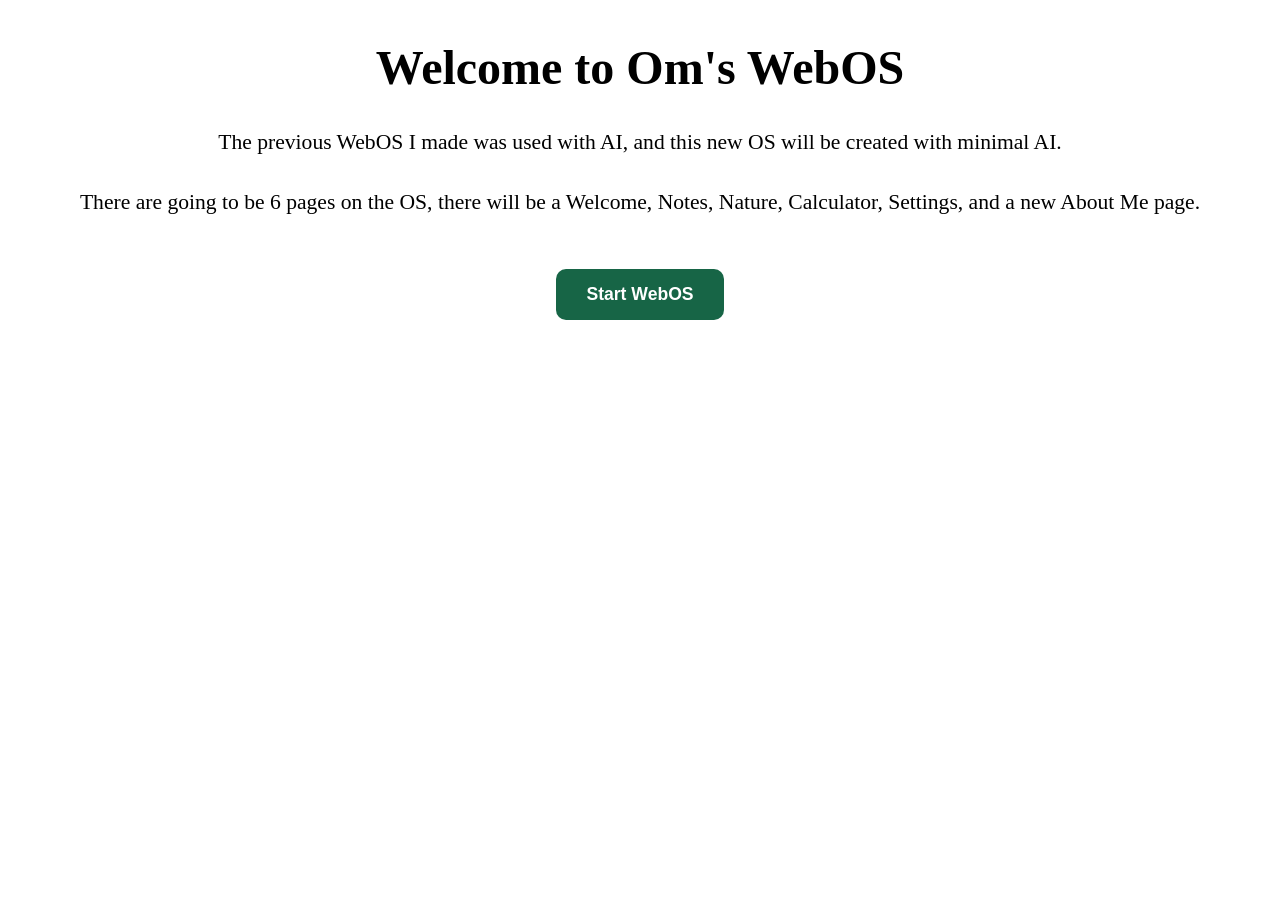
<file: index.html>
<!DOCTYPE html>
<html lang = "en">
    <head>
        <meta charset = "UTF-8">
        <meta name = "viewport" content = "width=device-width, initial-scale=1.0">
        <title>Om's WebOS</title>
        
        <link rel = "stylesheet" href = "style.css">
    </head>

        <main class = "intro-screen">
            <h1>Welcome to Om's WebOS</h1>

            <p>
                The previous WebOS I made was used with AI, and this new OS
                will be created with minimal AI.
            </p>

            <p>
                There are going to be 6 pages on the OS, there will be a 
                Welcome, Notes, Nature, Calculator, Settings, and a new 
                About Me page.
            </p>

            <a class = "start-webos-btn" href = "webos.html">
                Start WebOS
            </a>
        </main>

        <script src = "script.js"></script>
    </body>
</html>
</file>
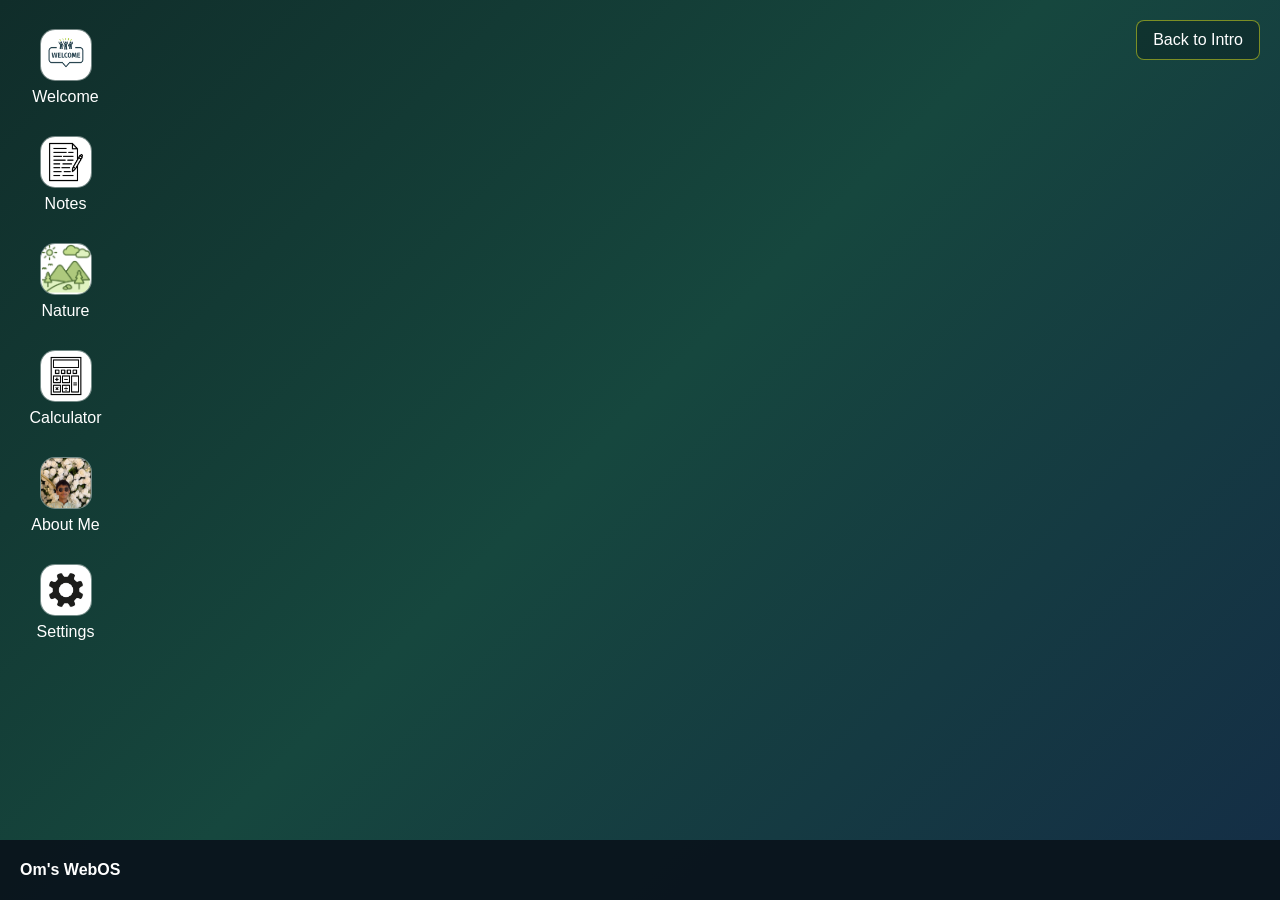
<file: webos.html>
<!DOCTYPE html>
<html lang="en">
<head>
    <meta charset="UTF-8">

    <meta
        name="viewport"
        content="width=device-width, initial-scale=1.0"
    >

    <title>Om's WebOS</title>

    <link rel="stylesheet" href="style.css">
</head>

<body class="webos-page">
    <main id="desktop" class="desktop">

        <!-- Welcome window -->
        <section
            id="welcome-window"
            class="app-window hidden"
            data-app-title="Welcome"
            data-minimized="false"
            data-maximized="false"
        >
            <div class="window-header drag-handle">
                <span>Welcome</span>

                <div class="window-controls">
                    <button
                        class="minimize-window-button"
                        type="button"
                        aria-label="Minimize Welcome window"
                    >
                        −
                    </button>

                    <button
                        class="maximize-window-button"
                        type="button"
                        aria-label="Maximize Welcome window"
                    >
                        □
                    </button>

                    <button
                        class="close-window-button"
                        type="button"
                        aria-label="Close Welcome window"
                    >
                        ×
                    </button>
                </div>
            </div>

            <div class="window-content">
                <h2>Welcome to Om's WebOS</h2>

                <p>
                    This operating system was created using HTML,
                    CSS, and JavaScript.
                </p>
            </div>
        </section>

        <!-- Notes window -->
        <section
            id="notes-window"
            class="app-window hidden"
            data-app-title="Notes"
            data-minimized="false"
            data-maximized="false"
        >
            <div class="window-header drag-handle">
                <span>Notes</span>

                <div class="window-controls">
                    <button
                        class="minimize-window-button"
                        type="button"
                        aria-label="Minimize Notes window"
                    >
                        −
                    </button>

                    <button
                        class="maximize-window-button"
                        type="button"
                        aria-label="Maximize Notes window"
                    >
                        □
                    </button>

                    <button
                        class="close-window-button"
                        type="button"
                        aria-label="Close Notes window"
                    >
                        ×
                    </button>
                </div>
            </div>

            <div class="window-content notes-content">
                <h2>Notes</h2>

                <label for="notes-title">
                    Note title
                </label>

                <input
                    id="notes-title"
                    class="notes-title"
                    type="text"
                    placeholder="Enter a title"
                >

                <label for="notes-editor">
                    Note
                </label>

                <textarea
                    id="notes-editor"
                    class="notes-editor"
                    placeholder="Start writing..."
                ></textarea>

                <div class="notes-actions">
                    <button
                        id="save-note-button"
                        class="notes-button"
                        type="button"
                    >
                        Save
                    </button>

                    <button
                        id="clear-note-button"
                        class="notes-button"
                        type="button"
                    >
                        Clear
                    </button>

                    <span
                        id="notes-status"
                        class="notes-status"
                        role="status"
                        aria-live="polite"
                    ></span>
                </div>
            </div>
        </section>
        <section
            id = "nature-window"
            class = "app-window hidden"
                data-app-title = "Nature"
                data-minimized = "false"
                data-maximized = "false"
            >
                <div class = "window-header drag-handle">
                    <span>Nature</span>

                    <div class = "window-controls">
                    <button class = "minimize-window-button"
                    type = "button"
                    aria-label = "Minimize Nature window"
                >
                    −
                </button>

                <button
                    class = "maximize-window-button"
                    type = "button"
                    aria-label = "Maximize Nature window"
                >
                    □
                </button>

                <button
                    class = "close-window-button"
                    type = "button"
                    aria-label = "Close Nature window"
                >
                    ×
                </button>
            </div>
        </div>

        <div class = "window-content nature-content">
            <h2>Daily Nature Challenges</h2>

            <p>
                Complete small actions that help the environment.
            </p>

            <label class= "nature-challenge">
                <input
                    id = "nature-outside"
                    type = "checkbox"
                    class = "nature-checkbox"
                >
                Spend 15 minutes outside
            </label>

            <label class = "nature-challenge">
                <input  
                    id = "nature-litter"
                    type = "checkbox"
                    class = "nature-checkbox"
                >
                Pick up one piece of litter
            </label>

            <label class = "nature-challenge">
                <input
                    id = "nature-plastic"
                    type = "checkbox"
                    class = "nature-checkbox"
                >
                Avoid one single-use plastic item
            </label>

            <p
                id = "nature-progress"
                class = "nature-progress"
                role = "status"
                aria-live = "polite"
            >
                0 of 3 challenges completed
            </p>

            <button
                id = "reset-nature-button"
                class = "nature-reset-button"
                type = "button"
            >
                Reset challenges
            </button>
        </div>
        </section>
        <!-- Back button -->
        <a class="back-button" href="index.html">
            Back to Intro
        </a>

        <!-- Desktop icons -->
        <section class="desktop-icons">
            <button
                class="desktop-icon"
                type="button"
                data-open-window="welcome-window"
            >
                <span class="desktop-icon-image">
                    <img
                        src="images/welcome-icon.jpg"
                        alt=""
                    >
                </span>

                <span>Welcome</span>
            </button>

            <button
                class="desktop-icon"
                type="button"
                data-open-window="notes-window"
            >
                <span class="desktop-icon-image">
                    <img
                        src="images/notes.png"
                        alt=""
                    >
                </span>

                <span>Notes</span>
            </button>

            <button
                class = "desktop-icon"
                type = "button"
                data-open-window = "nature-window"
            >
                <span class = "desktop-icon-image">
                    <img
                        src = "images/nature.png"
                        alt = ""
                    >
                </span>

                <span>Nature</span>
            </button>

            <button
                class="desktop-icon"
                type="button"
            >
                <span class="desktop-icon-image">
                    <img
                        src="images/calculator.png"
                        alt=""
                    >
                </span>

                <span>Calculator</span>
            </button>

            <button
                class="desktop-icon"
                type="button"
            >
                <span class="desktop-icon-image">
                    <img
                        src="images/Screenshot 2026-07-31 163743.png"
                        alt=""
                    >
                </span>

                <span>About Me</span>
            </button>

            <button
                class="desktop-icon"
                type="button"
            >
                <span class="desktop-icon-image">
                    <img
                        src="images/settings.jpg"
                        alt=""
                    >
                </span>

                <span>Settings</span>
            </button>
        </section>

        <!-- Taskbar -->
        <div class="taskbar">
            <span class="taskbar-title">
                Om's WebOS
            </span>

            <div
                id="taskbar-apps"
                class="taskbar-apps"
            ></div>
        </div>

    </main>

    <script src="script.js"></script>
</body>
</html>
</file>
<file: style.css>
* {
    box-sizing: border-box;
}

html,
body {
    width: 100%;
    min-height: 100%;
    margin: 0;
}

button,
input,
textarea {
    font: inherit;
}

button {
    cursor: pointer;
}

/* =========================================================
   Introduction page
   ========================================================= */

.intro-page {
    min-height: 100vh;

    background: #f3f3f3;

    font-family: Georgia, serif;
}

.intro-screen {
    padding: 40px 30px;

    text-align: center;
}

.intro-screen h1 {
    margin: 0 0 30px;

    font-size: 3rem;
}

.intro-screen p {
    max-width: 1400px;
    margin: 0 auto 25px;

    font-size: 1.35rem;
    line-height: 1.6;
}

.start-webos-btn {
    display: inline-block;

    margin-top: 25px;
    padding: 15px 30px;

    border-radius: 10px;

    background: #176546;
    color: white;

    font-family: Arial, sans-serif;
    font-size: 1.1rem;
    font-weight: bold;
    text-decoration: none;
}

.start-webos-btn:hover {
    background: #0f4933;
}

/* =========================================================
   WebOS desktop
   ========================================================= */

.webos-page {
    overflow: hidden;

    font-family: Arial, sans-serif;
}

.desktop {
    position: relative;

    width: 100vw;
    height: 100vh;

    overflow: hidden;

    background:
        linear-gradient(
            135deg,
            #102d2a,
            #16473e 48%,
            #142d46
        );

    color: white;
}

.hidden {
    display: none !important;
}

/* =========================================================
   Back button
   ========================================================= */

.back-button {
    position: absolute;
    top: 20px;
    right: 20px;
    z-index: 10;

    padding: 10px 16px;

    border: 1px solid rgba(255, 255, 25, 0.45);
    border-radius: 8px;

    background: rgba(0, 0, 0, 0.25);
    color: white;

    text-decoration: none;
}

.back-button:hover {
    background: rgba(0, 0, 0, 0.45);
}

/* =========================================================
   Desktop icons
   ========================================================= */

.desktop-icons {
    position: absolute;
    top: 20px;
    left: 18px;
    z-index: 1;

    display: grid;

    gap: 12px;
}

.desktop-icon {
    display: flex;

    width: 95px;
    min-height: 92px;
    padding: 8px;

    flex-direction: column;
    align-items: center;
    justify-content: center;
    gap: 7px;

    border: 1px solid transparent;
    border-radius: 10px;

    background: transparent;
    color: white;

    text-align: center;
}

.desktop-icon:hover,
.desktop-icon:focus-visible {
    border-color: rgba(255, 255, 255, 0.4);
    background: rgba(255, 255, 255, 0.15);
}

.desktop-icon-image {
    display: grid;

    width: 52px;
    height: 52px;

    place-items: center;

    overflow: hidden;

    border: 1px solid rgba(255, 255, 255, 0.3);
    border-radius: 15px;

    background: rgba(255, 255, 255, 0.17);
}

.desktop-icon-image img {
    display: block;

    width: 100%;
    height: 100%;

    object-fit: cover;
}

/* =========================================================
   Application windows
   ========================================================= */

.app-window {
    position: absolute;
    top: 120px;
    left: 180px;
    z-index: 20;

    width: 500px;
    height: 300px;

    max-width: calc(100vw - 16px);
    max-height: calc(100vh - 76px);

    overflow: hidden;

    border: 1px solid #7c8b94;
    border-radius: 12px;

    background: white;
    color: #172235;

    box-shadow:
        0 18px 45px rgba(0, 0, 0, 0.32);

    touch-action: none;
}

#notes-window {
    top: 140px;
    left: 260px;

    width: 560px;
    height: 450px;
}

.app-window.dragging {
    opacity: 0.95;

    box-shadow:
        0 24px 60px rgba(0, 0, 0, 0.42);
}

.app-window.maximized {
    top: 8px !important;
    left: 8px !important;

    width: calc(100vw - 16px) !important;
    height: calc(100vh - 76px) !important;

    max-width: none;
    max-height: none;

    border-radius: 8px;
}

.app-window.maximized .window-header {
    cursor: default;
}

/* =========================================================
   Window title bar
   ========================================================= */

.window-header {
    display: flex;

    height: 45px;
    padding-left: 16px;

    align-items: center;
    justify-content: space-between;

    border-bottom: 1px solid #c5d0d6;

    background: #dfe8ec;

    font-weight: bold;

    cursor: grab;
    user-select: none;
}

.window-header:active {
    cursor: grabbing;
}

.window-title {
    overflow: hidden;

    white-space: nowrap;
    text-overflow: ellipsis;
}

.window-controls {
    display: flex;

    height: 100%;
}

.minimize-window-button,
.maximize-window-button,
.close-window-button {
    width: 48px;
    height: 100%;

    border: none;

    background: transparent;
    color: #172235;

    cursor: pointer;
}

.minimize-window-button,
.close-window-button {
    font-size: 1.25rem;
}

.maximize-window-button {
    font-size: 1rem;
}

.minimize-window-button:hover,
.maximize-window-button:hover {
    background: rgba(0, 0, 0, 0.1);
}

.close-window-button:hover {
    background: #d64545;
    color: white;
}

/* =========================================================
   Window content
   ========================================================= */

.window-content {
    height: calc(100% - 45px);
    padding: 24px;

    overflow-y: auto;
}

.window-content h2 {
    margin-top: 0;
}

/* =========================================================
   Notes application
   ========================================================= */

.notes-content {
    display: flex;

    flex-direction: column;
    gap: 8px;
}

.notes-title,
.notes-editor {
    width: 100%;
    padding: 10px;

    border: 1px solid #aab5bd;
    border-radius: 6px;

    color: #172235;
}

.notes-title:focus,
.notes-editor:focus {
    border-color: #176546;

    outline: 2px solid rgba(23, 101, 70, 0.2);
}

.notes-editor {
    min-height: 180px;

    resize: vertical;
}

.notes-actions {
    display: flex;

    margin-top: 4px;

    align-items: center;
    gap: 10px;
}

.notes-button {
    padding: 10px 18px;

    border: none;
    border-radius: 6px;

    background: #176546;
    color: white;
}

.notes-button:hover {
    background: #0f4933;
}

.notes-status {
    color: #176546;

    font-size: 0.9rem;
    font-weight: bold;
}

/* =========================================================
   Taskbar
   ========================================================= */

.taskbar {
    position: absolute;
    right: 0;
    bottom: 0;
    left: 0;
    z-index: 1000;

    display: flex;

    height: 60px;
    padding: 0 20px;

    align-items: center;
    gap: 20px;

    background: rgba(10, 20, 28, 0.94);
}

.taskbar-title {
    flex: 0 0 auto;

    font-weight: bold;
}

.taskbar-apps {
    display: flex;

    min-width: 0;

    gap: 8px;
}

.taskbar-app-button {
    max-width: 180px;
    padding: 8px 14px;

    overflow: hidden;

    border: 1px solid rgba(255, 255, 255, 0.25);
    border-radius: 6px;

    background: rgba(255, 255, 255, 0.12);
    color: white;

    white-space: nowrap;
    text-overflow: ellipsis;
}

.taskbar-app-button:hover {
    background: rgba(255, 255, 255, 0.22);
}

/* =========================================================
   Small screens
   ========================================================= */

@media (max-width: 700px) {
    .desktop-icons {
        grid-template-columns: repeat(2, 95px);
    }

    .app-window,
    #notes-window {
        top: 90px;
        left: 8px;

        width: calc(100vw - 16px);
    }

    .back-button {
        top: 10px;
        right: 10px;
    }

    .taskbar {
        padding: 0 10px;

        gap: 10px;
    }

    .taskbar-title {
        display: none;
    }
}

#nature-window {
    top: 100px;
    left: 330px;

    width: 560px;
    min-height: 390px;
}

.nature-content {
    display: flex;
    flex-direction: column;
    gap: 14px;
}

.nature-content h2,
.nature-content p {
    margin: 0;
}

.nature-challenge {
    display: flex;

    padding: 14px;

    align-items: center;
    gap: 12px;

    border: 1px solid #c9d4d0;
    border-radius: 8px;

    background: #f4f8f6;

    cursor: pointer;
}

.nature-checkbox {
    width: 20px;
    height: 20px;

    accent-color: #176546;
}

.nature-progress {
    color: #176546;

    font-weight: bold;
}

.nature-reset-button {
    align-self : flex-start;

    padding: 10px 18px;

    border: none;
    border-radius: 6px;

    background: #176546;
    color: white;

    cursor: pointer;
}

.nature-reset-button:hover {
    background: #0f4933;
}
</file>
